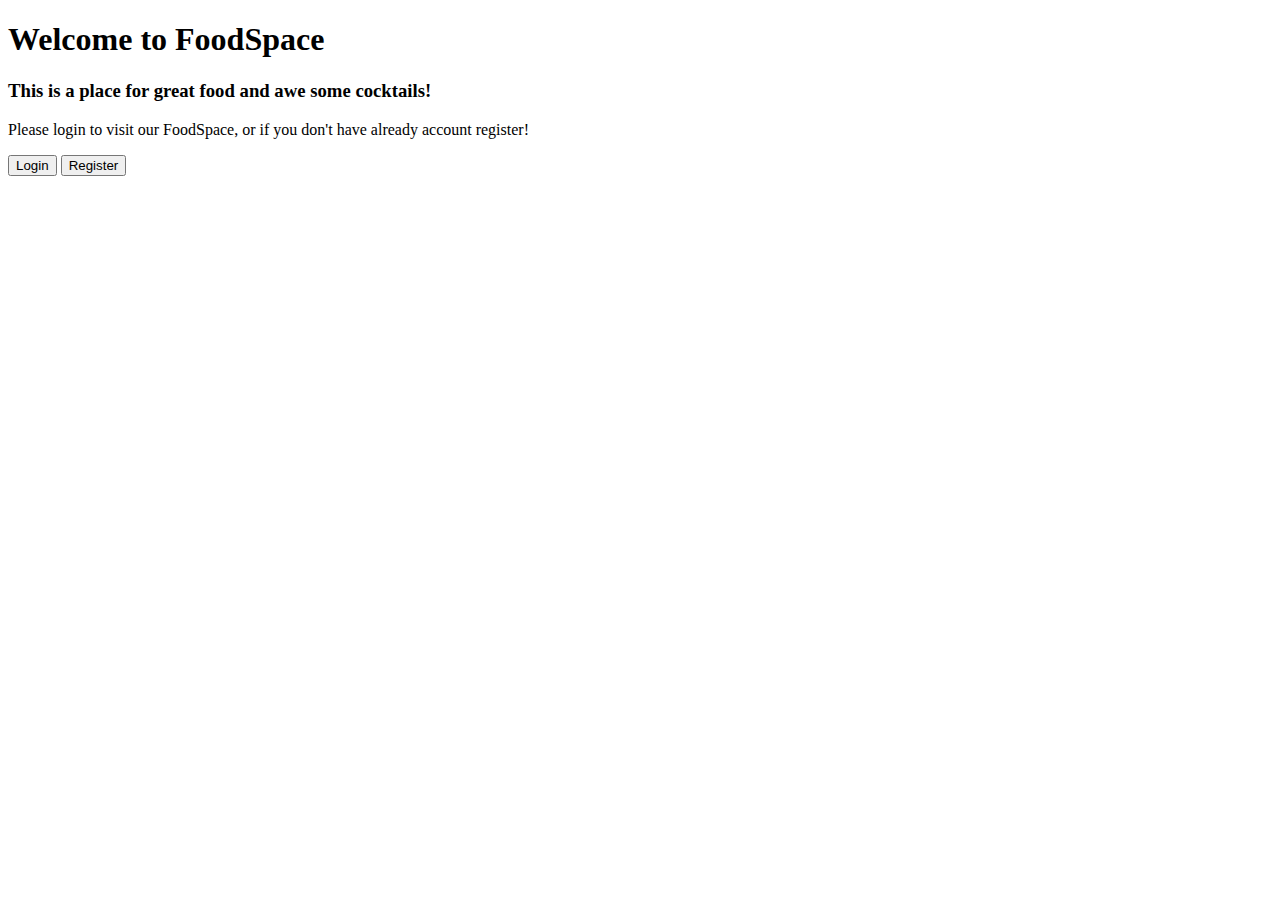
<file: src/main/resources/templates/index.html>
<!DOCTYPE html>
<html lang="en" xmlns:th="http://www.thymeleaf.org">

<head th:replace="~{/fragments/head}">
</head>
<body>

<div>
    <nav th:replace="~{/fragments/navigation}"></nav>
</div>


<div class="container-fluid">
    <h1>Welcome to FoodSpace</h1>
    <h3>This is a place for great food and awe  some cocktails!</h3>
    <p>Please login to visit our <span class="text-warning">FoodSpace</span>, or if you don't have already account
        register!</p>
    <p class="lead">
        <a th:href="@{/users/login}"><button type="button" class="btn btn-outline-warning btn-lg">Login</button></a>
        <a th:href="@{/users/register}"><button type="button" class="btn btn-outline-warning btn-lg">Register</button></a>

</div>

<div>
    <footer></footer>
</div>

</body>
</html>
</file>
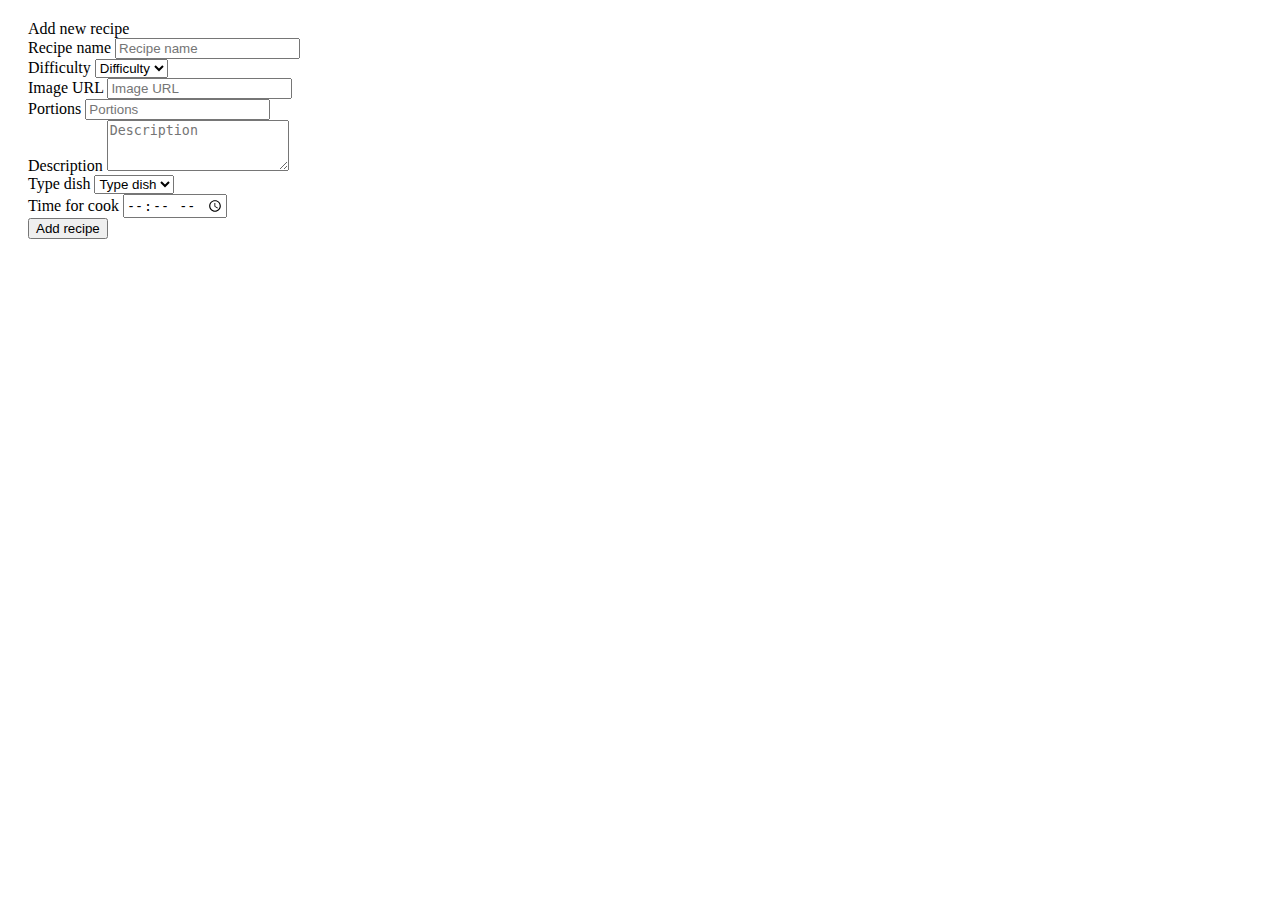
<file: src/main/resources/templates/add-recipe.html>
<!DOCTYPE html>
<html lang="en">

<head th:replace="~{fragments/head}">
</head>

<body>

<div>
    <nav th:replace="~{fragments/navigation}"></nav>
</div>

<div class="container" id="register-form">
    <div class="row justify-content-center" style="margin:20px;">
        <div class="col-lg-6 col-md-12 login-box">
            <div class="col-lg-12 login-title">
               Add new recipe
            </div>
            <div class="col-lg-12 login-form text-center align-content-center">
                <form th:method="POST"
                      th:action="@{/recipes/add}"
                      th:object="${recipeAddDto}"
                      class="main-form mx-auto col-md-12 d-flex flex-column justify-content-center">

                    <div class="form-group">
                        <label for="name"
                               class="text-white font-weight-bold">
                            Recipe name
                        </label>
                        <input
                                id="name"
                                name="name"
                                th:value="*{name}"
                                type="text"
                                min="2"
                                max="50"
                                class="form-control"
                                placeholder="Recipe name"/>
                    </div>
                    <div class="form-group">
                        <label for="difficulty"
                               class="text-white font-weight-bold">
                            Difficulty
                        </label>
                        <select id="difficulty" name="difficulty" class="custom-select">
                            <option value="-1" selected>Difficulty</option>
                            <option th:each="difficulty : ${T(softuni.foodSpace.domain.enums.DifficultyLevel).values()}"
                            th:text="${difficulty}" th:value="${difficulty}">

                            </option>
                        </select>
                    </div>

                    <div class="form-group">
                        <label for="imageUrl"
                               class="text-white font-weight-bold">
                           Image URL
                        </label>
                        <input
                                id="imageUrl"
                                name="imageUrl"
                                th:value="*{imageUrl}"
                                type="text"
                                class="form-control"
                                placeholder="Image URL"/>
                    </div>
                    <div class="form-group">
                        <label for="portions"
                               class="text-white font-weight-bold">
                            Portions
                        </label>
                        <input type="number" class="form-control"
                                id="portions"
                                name="portions"
                                th:value="*{portions}"
                                placeholder="Portions"/>
                    </div>
                    <div class="form-group">
                        <label for="description"
                               class="text-white font-weight-bold">
                            Description
                        </label>
                        <textarea class="form-control" id="description" rows="3" name="description"
                                  th:value="*{description}"
                                  placeholder="Description"></textarea>
                    </div>
                    <div class="form-group">
                        <label for="name"
                               class="text-white font-weight-bold">
                            Type dish
                        </label>
                        <select id="typeDish" name="typeDish" class="custom-select">
                            <option value="-1" selected>Type dish</option>
                            <option th:each="typeDish : ${T(softuni.foodSpace.domain.enums.TypeDishesEnum).values()}"
                                    th:value="${typeDish}"  th:text="${typeDish}">EASY</option>
                        </select>
                    </div>
                    <div class="form-group">
                        <label for="cookingTime"
                               class="text-white font-weight-bold">
                           Time for cook
                        </label>
                        <input type="time" id="cookingTime" name="cookingTime" th:value="*{cookingTime}">
                    </div>
                    <div class="row">
                        <div class="col">
                            <div class="col-12 login-btm login-button justify-content-center d-flex">
                                <button type="submit" class="btn btn-outline-primary">Add recipe</button>
                            </div>
                        </div>
                    </div>
                </form>
            </div>

            <div>
                <footer></footer>
            </div>
        </div>
    </div>
</div>
</body>
</html>
</file>
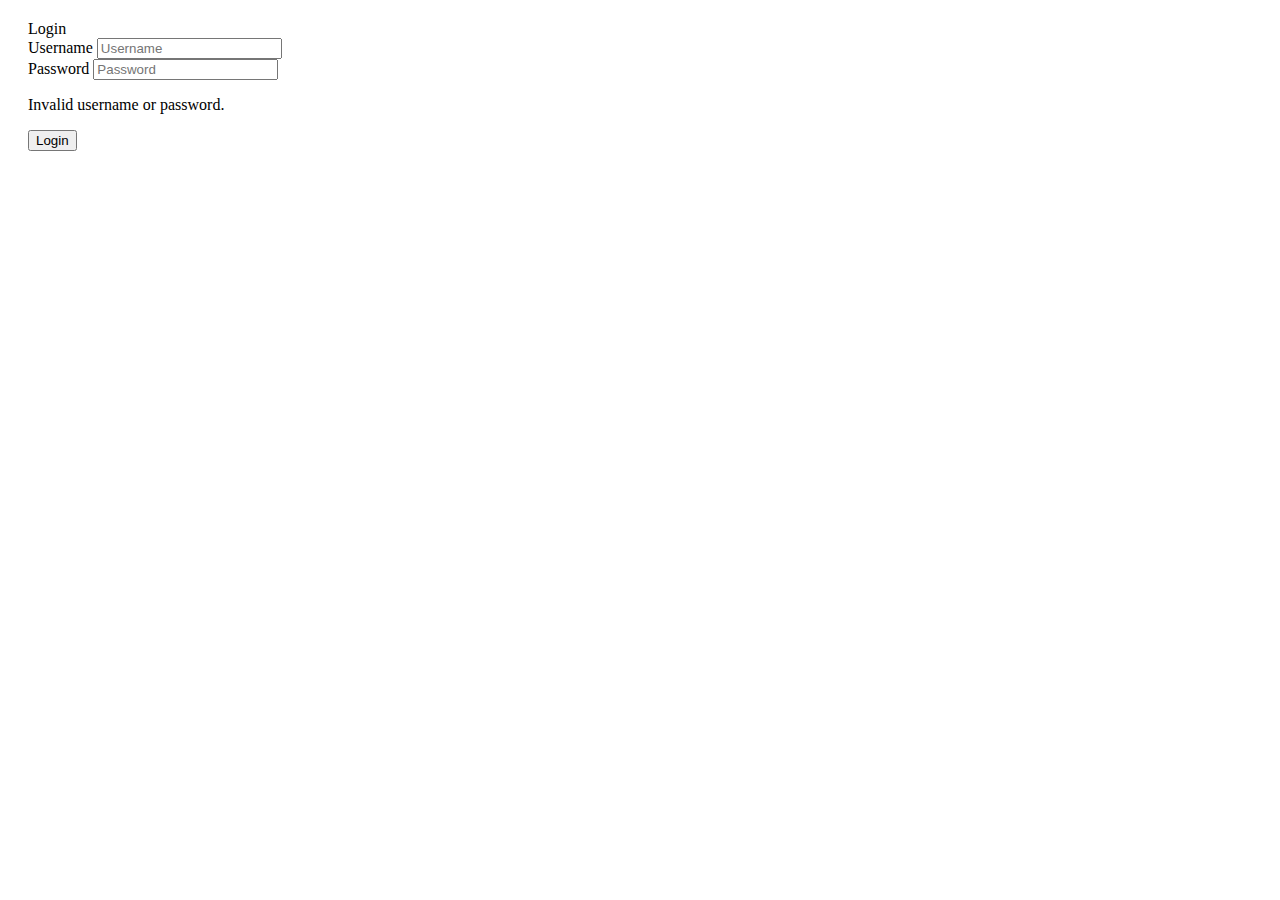
<file: src/main/resources/templates/auth-login.html>
<!DOCTYPE html>
<html lang="en">

<head th:replace="~{fragments/head}">
</head>

<body>

<div>
    <nav th:replace="~{fragments/navigation}"></nav>
</div>

<div class="container" id="register-form">
    <div class="row justify-content-center" style="margin:20px;">
        <div class="col-lg-4 col-md-6 login-box">
            <div class="col-lg-12 login-title">
                Login
            </div>
            <div class="col-lg-12 login-form">
                <form th:method="POST"
                      th:action="@{/users/login}"
                      class="main-form mx-auto col-md-8 d-flex flex-column justify-content-center">

                    <div class="form-group">
                        <label for="username"
                               class="text-white font-weight-bold">
                            Username
                        </label>

                        <input
                                id="username"
                                name="username"
                                th:value="${username}"
                                type="text"
                                min="2"
                                max="50"
                                class="form-control"
                                placeholder="Username"/>
                    </div>

                    <div class="form-group">
                        <label for="password" class="text-white font-weight-bold">Password</label>
                        <input
                                id="password"
                                name="password"
                                type="password"
                                min="2"
                                max="20"
                                class="form-control"
                                placeholder="Password"/>

                    </div>

                    <p th:if="${bad_credentials}"
                       class="errors alert alert-danger">
                        Invalid username or password.
                    </p>

                    <div class="row">
                        <div class="col">
                            <div class="col-12 login-btm login-button justify-content-center d-flex">
                                <button type="submit" class="btn btn-outline-primary">Login</button>
                            </div>
                        </div>
                    </div>
                </form>
            </div>

            <div>
                <footer></footer>
            </div>
        </div>
    </div>
</div>
</body>
</html>
</file>
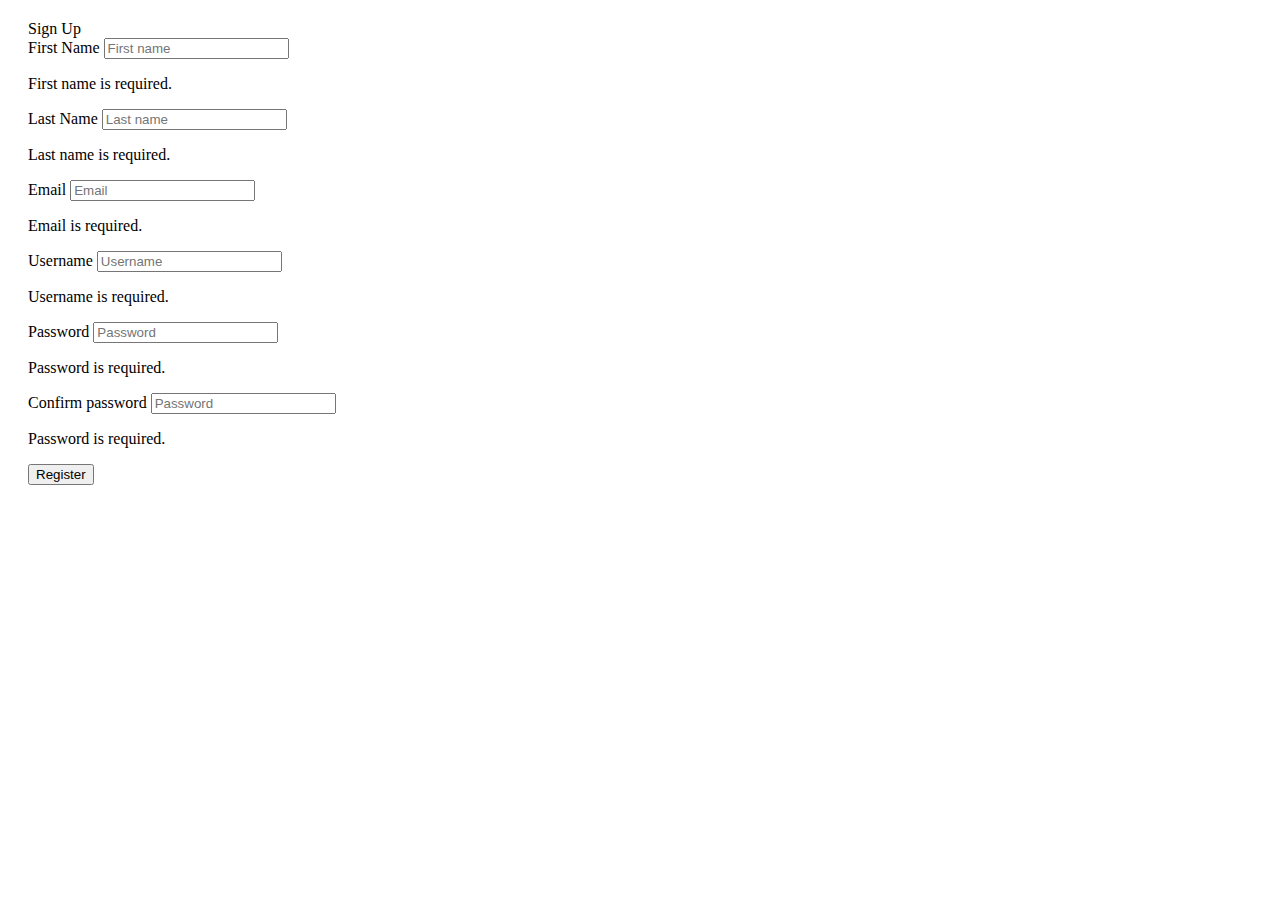
<file: src/main/resources/templates/auth-register.html>
<!DOCTYPE html>
<html lang="en" xmlns:th="http://www.thymeleaf.org">

<head>
    <span th:replace="~{/fragments/head}"></span>
</head>

<body>

<div>
    <nav th:replace="~{/fragments/navigation}"></nav>
</div>

<div class="container" id="register-form">
    <div class="row justify-content-center" style="margin:20px;">
        <div class="col-lg-4 col-md-6 login-box">
            <div class="col-lg-12 login-title">
                Sign Up
            </div>
            <div class="col-lg-12 login-form">
                <form th:method="POST"
                      th:action="@{/users/register}"
                      th:object="${userRegisterForm}">

                    <div class="form-group">
                        <label th:for="firstName"
                               class="form-control-label text-white">First Name</label>
                        <input type="text"
                               th:field="*{firstName}"
                               class="form-control text-center"
                               placeholder="First name">

                        <p th:if="${#fields.hasErrors('firstName')}"
                           class="errors alert alert-danger">
                            First name is required.
                        </p>
                    </div>
                    <div class="form-group">
                        <label th:for="lastName"
                               class="form-control-label text-white">Last Name</label>
                        <input type="text"
                               th:field="*{lastName}"
                               class="form-control text-center"
                               placeholder="Last name">

                        <p th:if="${#fields.hasErrors('lastName')}"
                           class="errors alert alert-danger">
                            Last name is required.
                        </p>
                    </div>
                    <div class="form-group">
                        <label th:for="email"
                               class="form-control-label text-white">Email</label>
                        <input type="text"
                               th:field="*{email}"
                               class="form-control text-center"
                               placeholder="Email">

                        <p th:if="${#fields.hasErrors('email')}"
                           class="errors alert alert-danger">
                            Email is required.
                        </p>
                    </div>
                    <div class="form-group">
                        <label th:for="userName"
                               class="form-control-label text-white">Username</label>
                        <input type="text"
                               th:field="*{username}"
                               class="form-control text-center"
                               placeholder="Username">

                        <p th:if="${#fields.hasErrors('username')}"
                           class="errors alert alert-danger">
                            Username is required.
                        </p>
                    </div>
                    <div class="form-group">
                        <label th:for="password"
                               class="form-control-label text-white">Password</label>
                        <input type="password"
                               th:field="*{password}"
                               class="form-control text-center"
                               placeholder="Password">
                        <p th:if="${#fields.hasErrors('password')}"
                           class="errors alert alert-danger">
                            Password is required.
                        </p>
                    </div>

                    <div class="form-group">
                        <label th:for="confirmPassword"
                               class="form-control-label text-white">Confirm password</label>
                        <input type="password"
                               th:field="*{confirmPassword}"
                               class="form-control text-center"
                               placeholder="Password">
                        <p th:if="${#fields.hasErrors('confirmPassword')}"
                           class="errors alert alert-danger">
                            Password is required.
                        </p>
                    </div>
                    <div class="col-12 login-btm login-button justify-content-center d-flex">
                        <button type="submit" class="btn btn-outline-primary">Register</button>
                    </div>
                </form>
            </div>
    </div>
</div>

<div>
    <footer></footer>
</div>
</div>
</body>
</html>
</file>
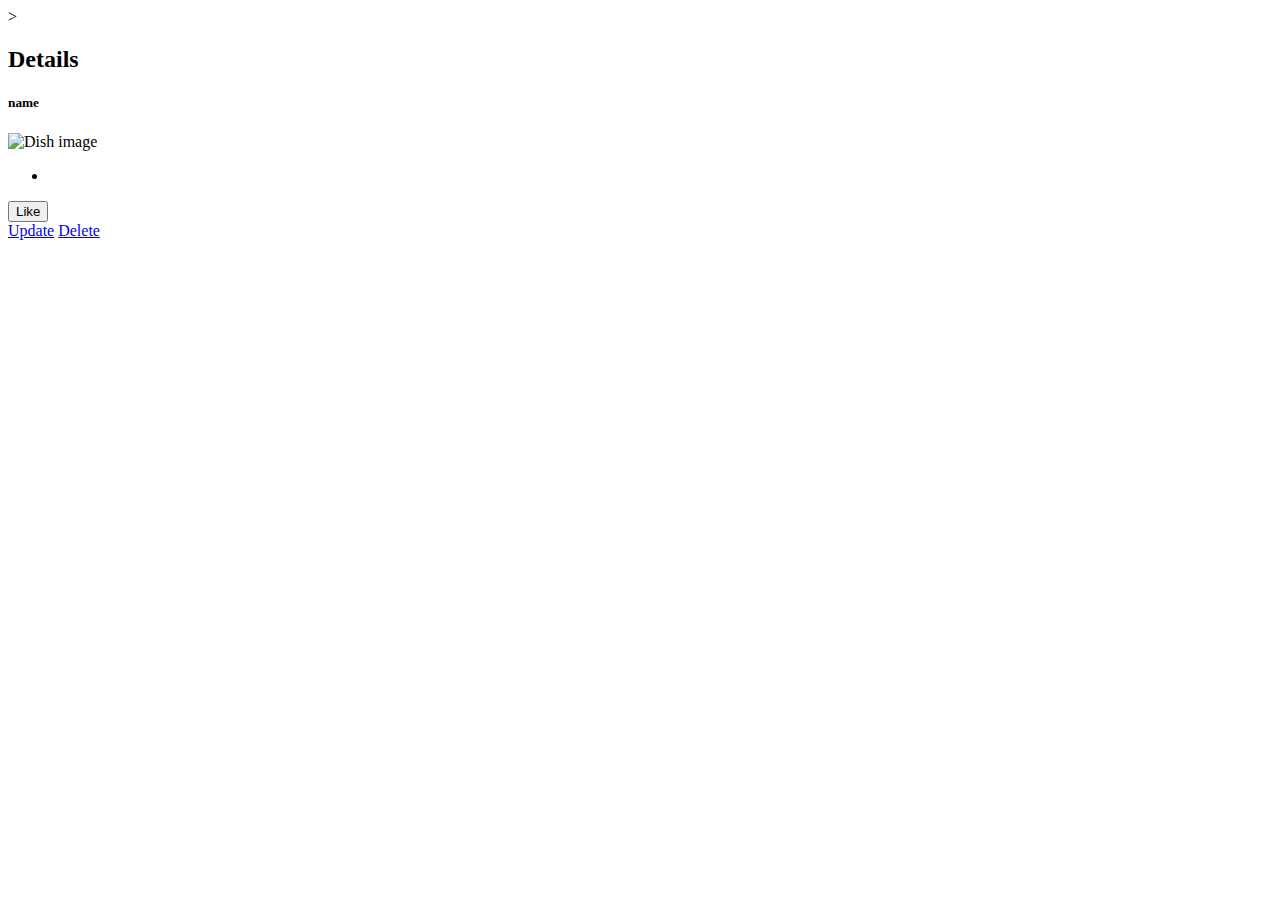
<file: src/main/resources/templates/details.html>
<!DOCTYPE html>
<html lang="en"
      xmlns:th="http://www.thymeleaf.org"
>>

<head th:replace="~{/fragments/head}">
</head>
<body>

<div>
    <nav th:replace="~{/fragments/navigation}"></nav>
</div>

<div class="container-fluid" id="container-details">
    <h2 class="text-center text-white mt-5">Details</h2>
    <div class="offers row mx-auto d-flex flex-row justify-content-center">
        <div class="offer card col-sm-2 col-md-3  col-lg-4 m-1 p-0"
             th:object="${recipeDetails}">
            <div class="card-body pb-1">
                <h5 class="card-title" th:text="*{name}">name</h5>
            </div>
            <div class="offer card col-sm-2 col-md-3  col-lg-4 m-1 p-0">
                <img th:src="@{*{imageUrl}}" class="card-img-top" alt="Dish image">
            </div>
            <ul class="offer-details list-group list-group-flush">
                <li class="list-group-item">
                    <div class="card-text" th:text="*{name}"></div>
                    <div class="card-text" th:text="*{description}"></div>
                    <div class="card-text" th:text="*{difficulty}"></div>
                    <div class="card-text" th:text="*{portions}"></div>
                    <div class="card-text" th:text="*{cookingTime}"></div>
                </li>
            </ul>
            <div class="card-body align-content-center">
                <form th:object="${recipeDetails}"
                      th:action="@{/recipes/details/{id}(id=${recipeDetails.getId()})}" th:method="POST">
                    <a>
                        <button type="submit" class="btn btn-outline-warning btn-md">Like</button>
                    </a>
            <div class="card-body">
                <a class="card-link" href="/">Update</a>
                <a class="card-link" href="/">Delete</a>
            </div>
            </form>

        </div>
    </div>

    <div>
        <footer></footer>
    </div>

</body>
</html>
</file>
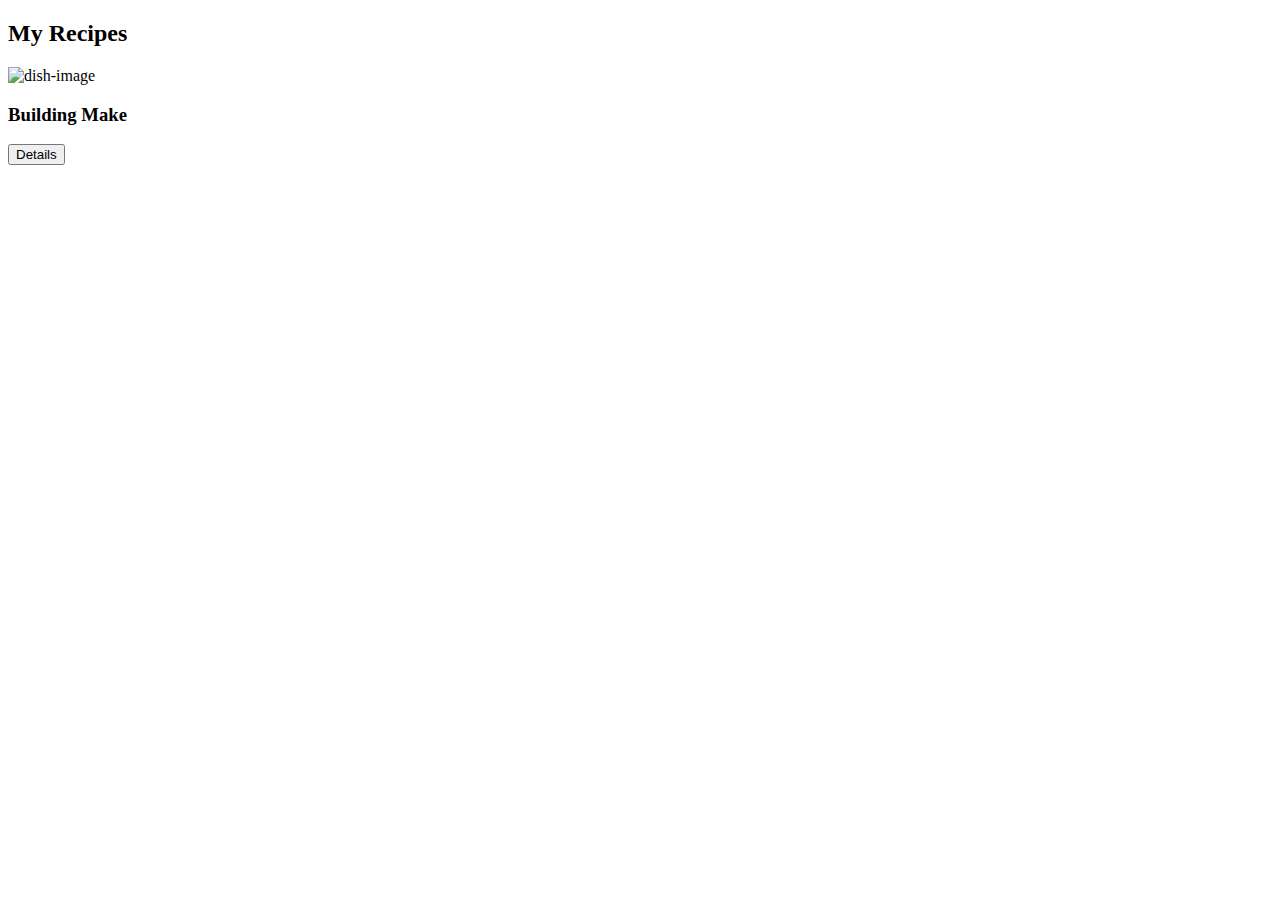
<file: src/main/resources/templates/my-recipes.html>
<!DOCTYPE html>
<html lang="en" xmlns:th="http://www.thymeleaf.org">

<head th:replace="~{/fragments/head}">
</head>
<body>
<div>
  <nav th:replace="~{/fragments/navigation}"></nav>
</div>
<section class="portfolio section-padding" id="portfolio">
  <div class="container">
    <div class="row">
      <div class="col-md-12">
        <div class="section-header text-center text-danger pb-5">
          <h2>My Recipes</h2>
        </div>
      </div>
    </div>
    <div class="row">
      <div class="col-12 col-md-12 col-lg-4" th:each="recipe: ${userRecipes}"
           th:object="${recipe}">
        <div class="card text-light text-center bg-white pb-2">
          <div class="card-body text-dark">
            <div class="img-area mb-4"><img alt="dish-image" class="img-fluid" th:src="@{*{imageUrl}}">
            </div>
            <h3 class="card-title" th:text="*{name}">Building Make</h3>
            <p class="lead" th:text="*{description}"></p>
            <p class="lead text-sm-center" th:text="|Difficultly: *{difficulty}|"></p>
            <a th:href="@{/recipes/details/{id}(id=*{id})}">
              <button type="button" class="btn btn-outline-warning btn-lg">Details</button>
            </a>

          </div>
        </div>
      </div>

    </div>
  </div>
</section>


<div>
  <footer></footer>
</div>

</body>
</html>
</file>
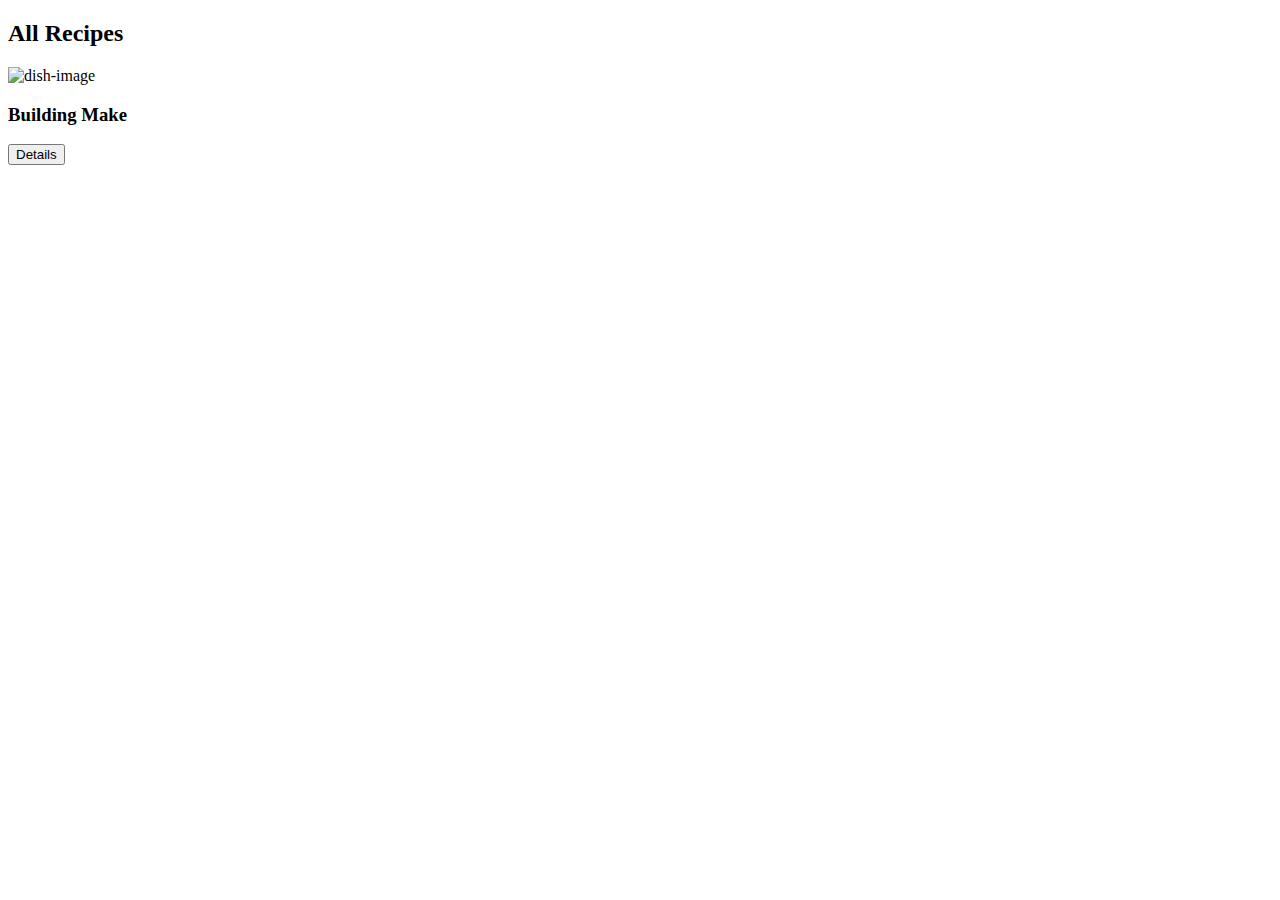
<file: src/main/resources/templates/recipes.html>
<!DOCTYPE html>
<html lang="en" xmlns:th="http://www.thymeleaf.org">

<head th:replace="~{/fragments/head}">
</head>
<body>
<div>
    <nav th:replace="~{/fragments/navigation}"></nav>
</div>
<section class="portfolio section-padding" id="portfolio">
    <div class="container">
        <div class="row">
            <div class="col-md-12">
                <div class="section-header text-center pb-5">
                    <h2>All Recipes</h2>
                </div>
            </div>
        </div>
        <div class="row">
            <div class="col-12 col-md-12 col-lg-4" th:each="recipe: ${recipes}"
                 th:object="${recipe}">
                <div class="card text-light text-center bg-white pb-2">
                    <div class="card-body text-dark">
                        <div class="img-area mb-4"><img alt="dish-image" class="img-fluid" th:src="@{*{imageUrl}}">
                        </div>
                        <h3 class="card-title" th:text="*{name}">Building Make</h3>
                        <p class="lead" th:text="*{description}"></p>
                        <p class="lead text-sm-center" th:text="|Difficultly: *{difficulty}|"></p>
                        <a th:href="@{/recipes/details/{id}(id=*{id})}">
                            <button type="button" class="btn btn-outline-warning btn-lg">Details</button>
                        </a>

                    </div>
                </div>
            </div>

        </div>
    </div>
</section>


<div>
    <footer></footer>
</div>

</body>
</html>
</file>
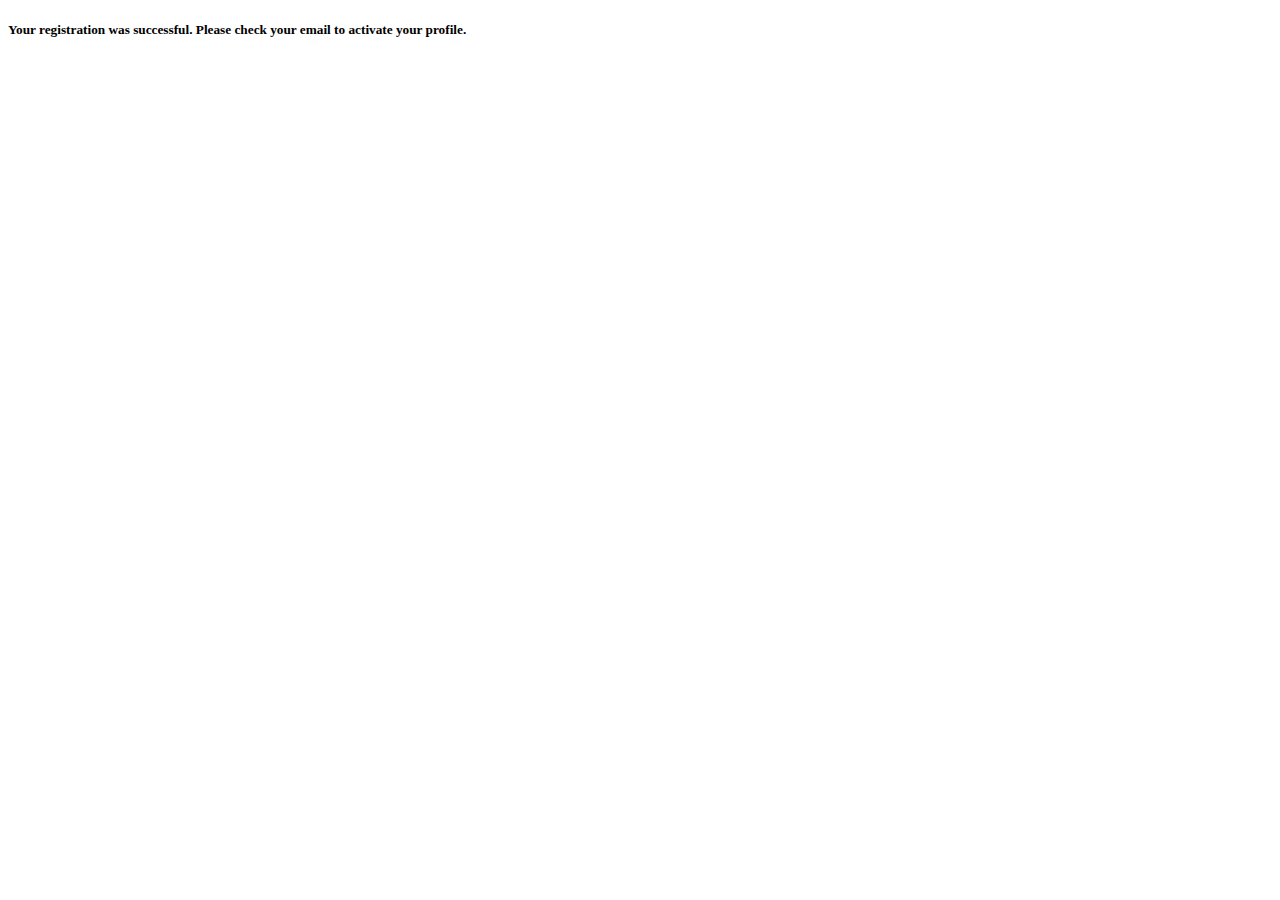
<file: src/main/resources/templates/registration-success.html>
<!DOCTYPE html>
<html lang="en" xmlns:th="http://www.thymeleaf.org">

<head th:replace="~{/fragments/head}">
</head>
<body>

<div>
  <nav th:replace="~{/fragments/navigation}"></nav>
</div>


<div class="container-fluid">
  <h5 class="text-center text-white mt-5">Your registration was successful. Please check your email to activate your profile.</h5>
</div>

<div>
  <footer></footer>
</div>

</body>
</html>
</file>
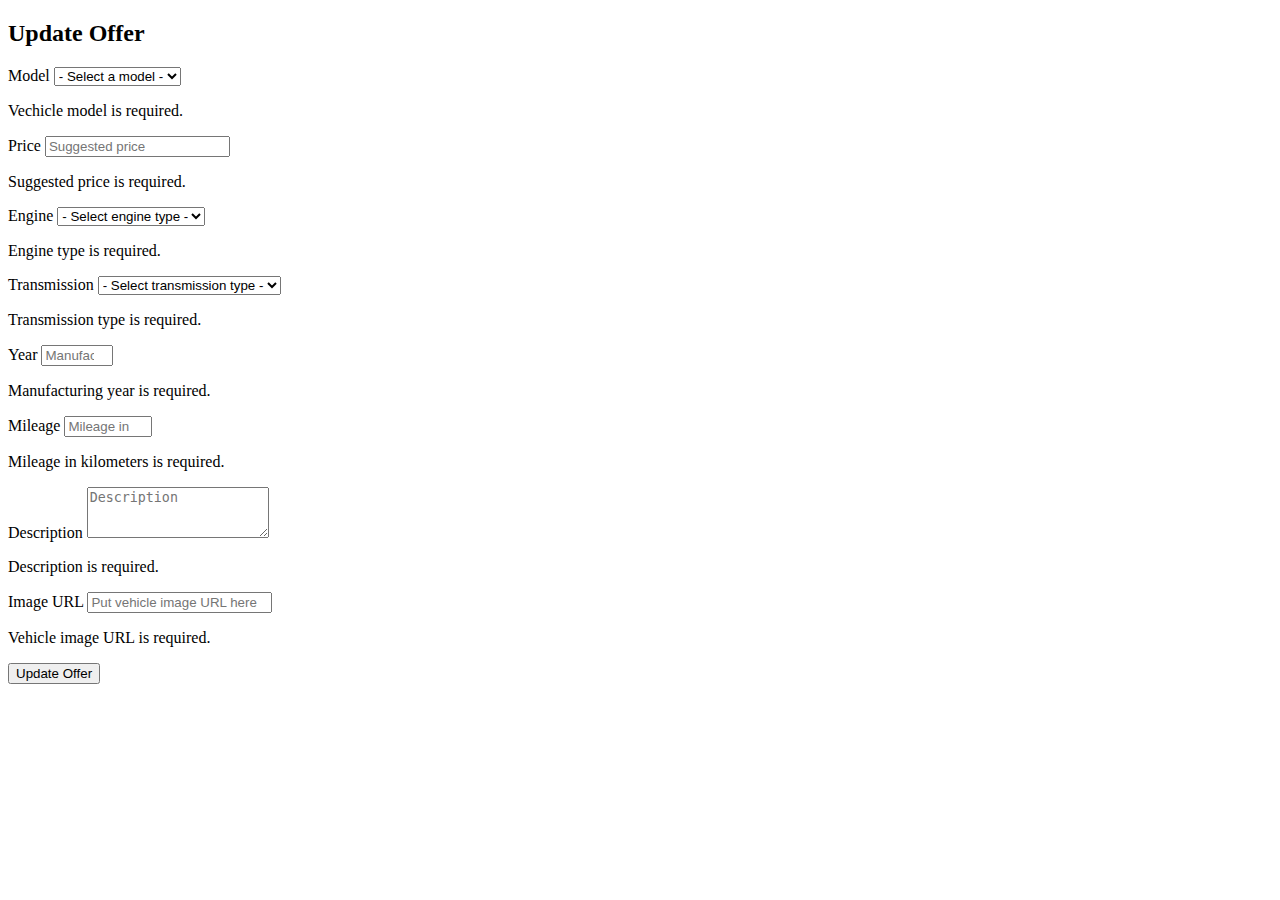
<file: src/main/resources/templates/update.html>
<!DOCTYPE html>
<html lang="en">

<head th:replace="~{/fragments/head}">
</head>

<body>

<div>
    <nav th:replace="~{/fragments/navigation}"></nav>
</div>

<div class="container">
    <h2 class="text-center text-white">Update Offer</h2>
    <form method="POST"
          class="main-form mx-auto col-md-8 d-flex flex-column justify-content-center">
        <div class="row">

            <div class="form-group col-md-6 mb-3">
                <label class="text-center text-white font-weight-bold" for="model">Model</label>
                <select id="model" class="form-control">
                    <option value="">- Select a model -</option>
                    <optgroup label="Brand name">
                        <option>Model</option>
                    </optgroup>
                </select>
                <p class="errors alert alert-danger">
                    Vechicle model is required.
                </p>
            </div>
            <div class="form-group col-md-6 mb-3">
                <label for="price" class="text-white font-weight-bold">Price</label>
                <input id="price" type="number" min="0" step="100" class="form-control"
                       placeholder="Suggested price"/>
                <p class="errors alert alert-danger">
                    Suggested price is required.
                </p>
            </div>
        </div>
        <div class="row">
            <div class="form-group col-md-6 mb-3">
                <label class="text-center text-white font-weight-bold" for="engine">Engine</label>
                <select id="engine" class="form-control">
                    <option value="">- Select engine type -</option>
                    <option>
                        Engine type
                    </option>
                </select>
                <p class="errors alert alert-danger">
                    Engine type is required.
                </p>
            </div>
            <div class="form-group col-md-6 mb-3">
                <label class="text-center text-white font-weight-bold" for="transmission">Transmission</label>
                <select id="transmission" class="form-control">
                    <option value="">- Select transmission type -</option>
                    <option> Transmission type
                    </option>
                </select>
                <p class="errors alert alert-danger">
                    Transmission type is required.
                </p>
            </div>
        </div>
        <div class="row">
            <div class="form-group col-md-6 mb-3">
                <label for="year" class="text-white font-weight-bold">Year</label>
                <input id="year" type="number" min="1900" max="2099" step="1" class="form-control"
                       placeholder="Manufacturing year"/>
                <p class="errors alert alert-danger">
                    Manufacturing year is required.
                </p>
            </div>
            <div class="form-group col-md-6 mb-3">
                <label for="mileage" class="text-white font-weight-bold">Mileage</label>
                <input id="mileage" type="number" min="0" max="900000" step="1000"
                       class="form-control"
                       placeholder="Mileage in kilometers"/>
                <p class="errors alert alert-danger">
                    Mileage in kilometers is required.
                </p>
            </div>
        </div>

        <div class="form-group">
            <label class="text-white font-weight-bold" for="description">Description</label>
            <textarea id="description" type="textarea" class="form-control" rows="3"
                      placeholder="Description"></textarea>
            <p class="errors alert alert-danger">
                Description is required.
            </p>
        </div>
        <div class="form-group">
            <label class="text-white font-weight-bold" for="imageUrl">Image URL</label>
            <input id="imageUrl" type="url" class="form-control"
                   placeholder="Put vehicle image URL here">
            <p class="errors alert alert-danger">
                Vehicle image URL is required.
            </p>
        </div>

        <div class="row">
            <div class="col col-md-4">
                <div class="button-holder d-flex">
                    <input type="submit" class="btn btn-info btn-lg" value="Update Offer"/>
                </div>
            </div>
        </div>
    </form>
</div>

<div>
    <footer></footer>
</div>

</body>
</html>
</file>
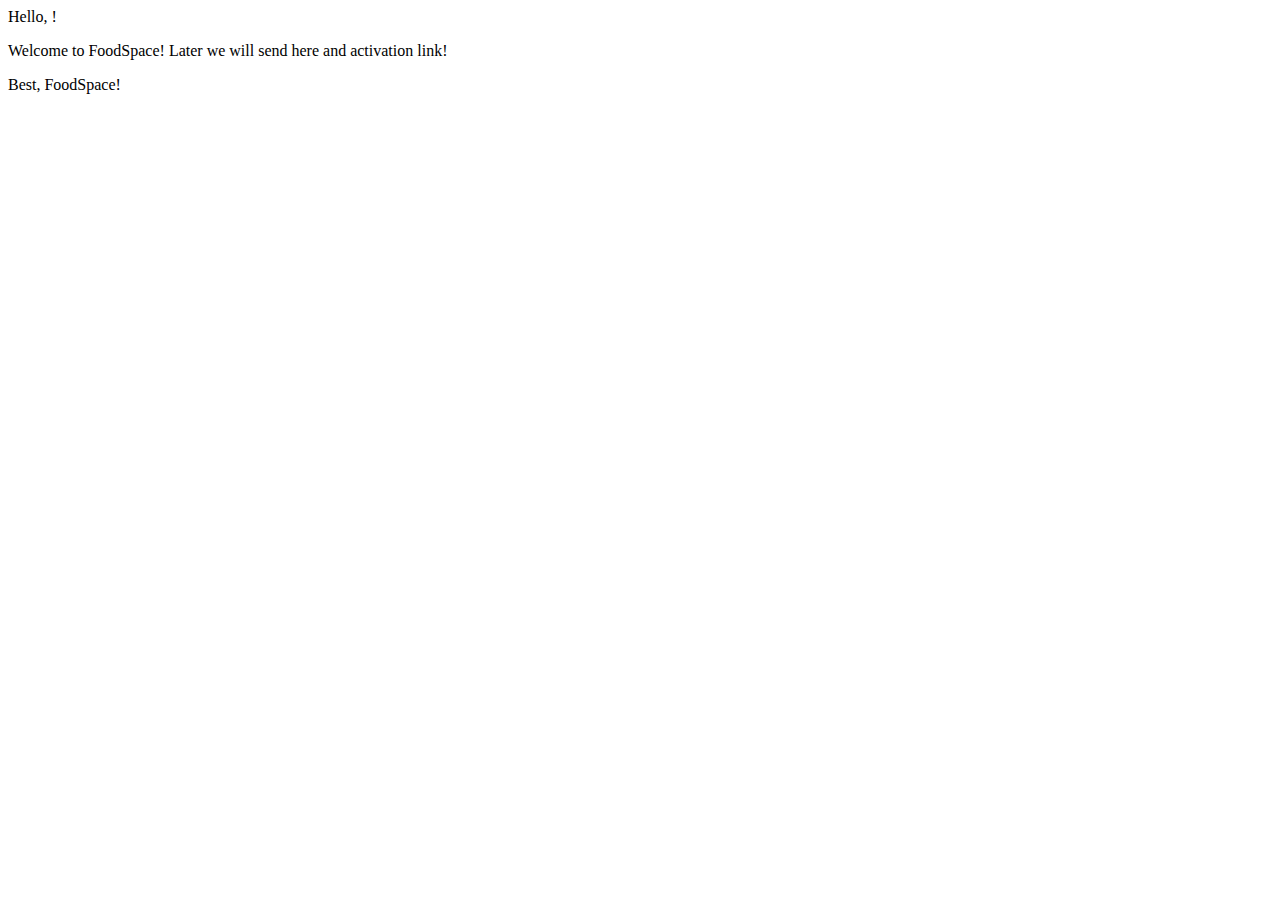
<file: src/main/resources/templates/email/registration.html>
<!doctype html>
<html lang="en" xmlns:th="http://www.thymeleaf.org">
<head>
  <meta charset="UTF-8">
  <meta name="viewport"
        content="width=device-width, user-scalable=no, initial-scale=1.0, maximum-scale=1.0, minimum-scale=1.0">
  <meta http-equiv="X-UA-Compatible" content="ie=edge">
  <title>Hello</title>
</head>
<body>

  Hello, <th:block th:text="${userName}"></th:block>!

  <p>
    Welcome to FoodSpace!
    Later we will send here and activation link!
  </p>

  <p>
  Best,
  FoodSpace!
  </p>

</body>
</html>
</file>
